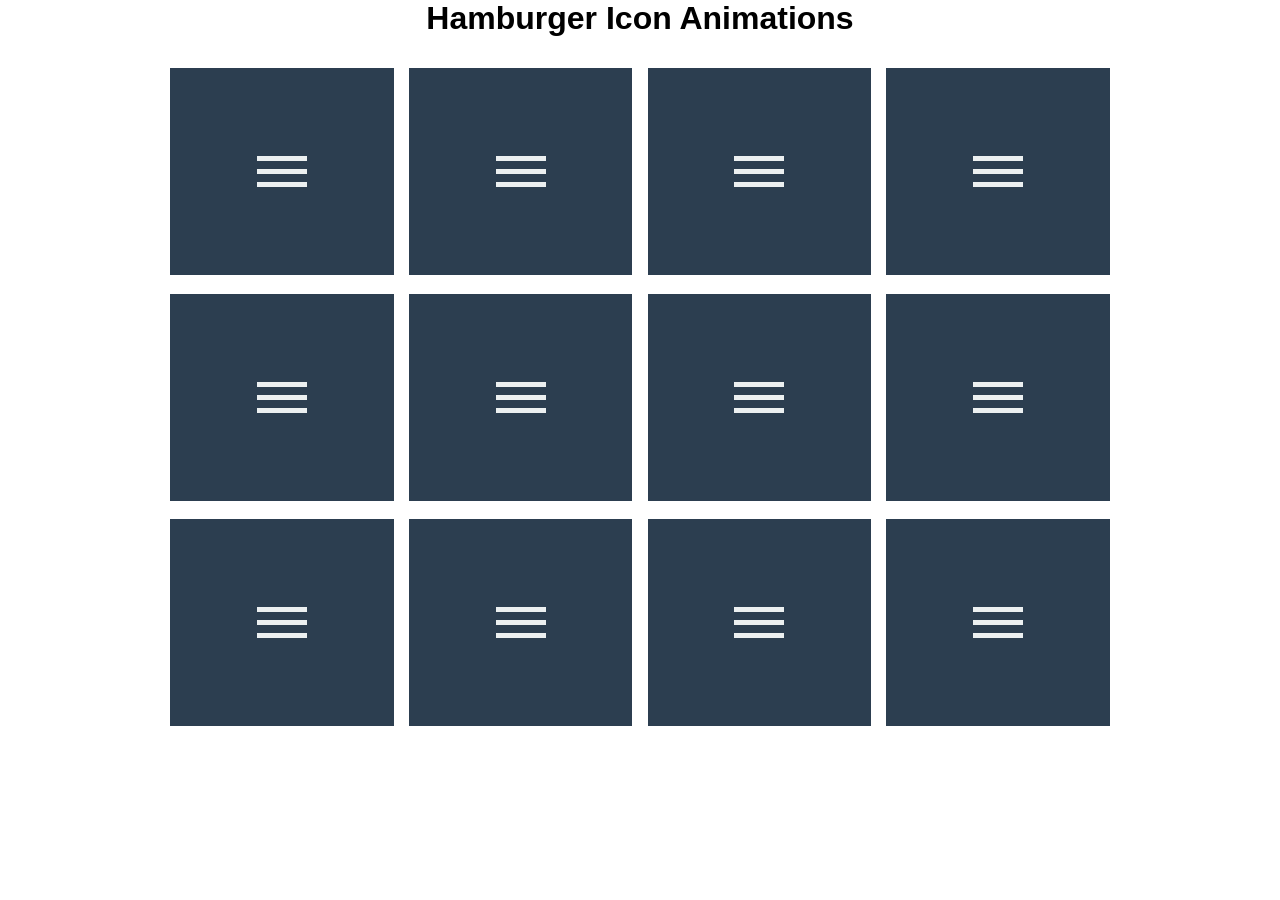
<file: nav2.html>
<html lang="en">
<head>
    <meta charset="UTF-8">
    <meta http-equiv="X-UA-Compatible" content="IE=edge">
    <meta name="viewport" content="width=device-width, initial-scale=1.0">
    <title>humberger-icon</title>
    
    <style>
        html, body{
  width: 100%;
  height: 100%;
  margin: 0;
  padding: 0;
  font-family: 'Open Sans', sans-serif;
}

a{
  text-decoration: none;
}

p, li, a{
  font-size: 14px;
}

/* GRID */

.twelve { width: 100%; }
.eleven { width: 91.53%; }
.ten { width: 83.06%; }
.nine { width: 74.6%; }
.eight { width: 66.13%; }
.seven { width: 57.66%; }
.six { width: 49.2%; }
.five { width: 40.73%; }
.four { width: 32.26%; }
.three { width: 23.8%; }
.two { width: 15.33%; }
.one { width: 6.866%; }

/* COLUMNS */

.col {
	display: block;
	float:left;
	margin: 1% 0 1% 1.6%;
}

.col:first-of-type {
  margin-left: 0;
}

.container{
  width: 100%;
  max-width: 940px;
  margin: 0 auto;
  position: relative;
  text-align: center;
}

/* CLEARFIX */

.cf:before,
.cf:after {
    content: " ";
    display: table;
}

.cf:after {
    clear: both;
}

.cf {
    *zoom: 1;
}

/* ALL */

.row .three{
  padding: 80px 30px;
  -webkit-box-sizing: border-box;
  -moz-box-sizing: border-box;
  box-sizing: border-box;
  background-color: #2c3e50;
  color: #ecf0f1;
  text-align: center;
}

.hamburger .line{
  width: 50px;
  height: 5px;
  background-color: #ecf0f1;
  display: block;
  margin: 8px auto;
  -webkit-transition: all 0.3s ease-in-out;
  -o-transition: all 0.3s ease-in-out;
  transition: all 0.3s ease-in-out;
}

.hamburger:hover{
  cursor: pointer;
}

/* ONE */

#hamburger-1.is-active .line:nth-child(2){
  opacity: 0;
}

#hamburger-1.is-active .line:nth-child(1){
  -webkit-transform: translateY(13px) rotate(45deg);
  -ms-transform: translateY(13px) rotate(45deg);
  -o-transform: translateY(13px) rotate(45deg);
  transform: translateY(13px) rotate(45deg);
}

#hamburger-1.is-active .line:nth-child(3){
  -webkit-transform: translateY(-13px) rotate(-45deg);
  -ms-transform: translateY(-13px) rotate(-45deg);
  -o-transform: translateY(-13px) rotate(-45deg);
  transform: translateY(-13px) rotate(-45deg);
}

/* TWO */

#hamburger-2.is-active .line:nth-child(1){
  -webkit-transform: translateY(13px);
  -ms-transform: translateY(13px);
  -o-transform: translateY(13px);
  transform: translateY(13px);
}

#hamburger-2.is-active .line:nth-child(3){
  -webkit-transform: translateY(-13px);
  -ms-transform: translateY(-13px);
  -o-transform: translateY(-13px);
  transform: translateY(-13px);
}

/* THREE */

#hamburger-3.is-active .line:nth-child(1),
#hamburger-3.is-active .line:nth-child(3){
  width: 40px;
}

#hamburger-3.is-active .line:nth-child(1){
  -webkit-transform: translateX(-10px) rotate(-45deg);
  -ms-transform: translateX(-10px) rotate(-45deg);
  -o-transform: translateX(-10px) rotate(-45deg);
  transform: translateX(-10px) rotate(-45deg);
}

#hamburger-3.is-active .line:nth-child(3){
  -webkit-transform: translateX(-10px) rotate(45deg);
  -ms-transform: translateX(-10px) rotate(45deg);
  -o-transform: translateX(-10px) rotate(45deg);
  transform: translateX(-10px) rotate(45deg);
}

/* FOUR */

#hamburger-4.is-active .line:nth-child(1),
#hamburger-4.is-active .line:nth-child(3){
  width: 40px;
}

#hamburger-4.is-active .line:nth-child(1){
  -webkit-transform: translateX(10px) rotate(45deg);
  -ms-transform: translateX(10px) rotate(45deg);
  -o-transform: translateX(10px) rotate(45deg);
  transform: translateX(10px) rotate(45deg);
}

#hamburger-4.is-active .line:nth-child(3){
  -webkit-transform: translateX(10px) rotate(-45deg);
  -ms-transform: translateX(10px) rotate(-45deg);
  -o-transform: translateX(10px) rotate(-45deg);
  transform: translateX(10px) rotate(-45deg);
}

/* FIVE */

#hamburger-5.is-active{
  -webkit-transform: rotate(90deg);
  -ms-transform: rotate(90deg);
  -o-transform: rotate(90deg);
  transform: rotate(90deg);
}

#hamburger-5.is-active .line:nth-child(2){
  -webkit-transition: none;
  -o-transition: none;
  transition: none;
}

#hamburger-5 .line:nth-child(2){
  -webkit-transition-delay: 0.3s;
  -o-transition-delay: 0.3s;
  transition-delay: 0.3s;
}


#hamburger-5.is-active .line:nth-child(2){
  opacity: 0;
}

#hamburger-5.is-active .line:nth-child(1),
#hamburger-5.is-active .line:nth-child(3){
  width: 35px;
  -webkit-transform-origin: right;
  -moz-transform-origin: right;
  -ms-transform-origin: right;
  -o-transform-origin: right;
  transform-origin: right;
}

#hamburger-5.is-active .line:nth-child(1){
  -webkit-transform: translateY(15px) rotate(45deg);
  -ms-transform: translateY(15px) rotate(45deg);
  -o-transform: translateY(15px) rotate(45deg);
  transform: translateY(15px) rotate(45deg);
}

#hamburger-5.is-active .line:nth-child(3){
  -webkit-transform: translateY(-15px) rotate(-45deg);
  -ms-transform: translateY(-15px) rotate(-45deg);
  -o-transform: translateY(-15px) rotate(-45deg);
  transform: translateY(-15px) rotate(-45deg);
}

/* SIX */

#hamburger-6.is-active{
  -webkit-transition: all 0.3s ease-in-out;
  -o-transition: all 0.3s ease-in-out;
  transition: all 0.3s ease-in-out;
  -webkit-transition-delay: 0.6s;
  -o-transition-delay: 0.6s;
  transition-delay: 0.6s;
  -webkit-transform: rotate(45deg);
  -ms-transform: rotate(45deg);
  -o-transform: rotate(45deg);
  transform: rotate(45deg);
}

#hamburger-6.is-active .line:nth-child(2){
  width: 0px;
}

#hamburger-6.is-active .line:nth-child(1),
#hamburger-6.is-active .line:nth-child(3){
  -webkit-transition-delay: 0.3s;
  -o-transition-delay: 0.3s;
  transition-delay: 0.3s;
}

#hamburger-6.is-active .line:nth-child(1){
  -webkit-transform: translateY(13px);
  -ms-transform: translateY(13px);
  -o-transform: translateY(13px);
  transform: translateY(13px);
}

#hamburger-6.is-active .line:nth-child(3){
  -webkit-transform: translateY(-13px) rotate(90deg);
  -ms-transform: translateY(-13px) rotate(90deg);
  -o-transform: translateY(-13px) rotate(90deg);
  transform: translateY(-13px) rotate(90deg);
}

/* SEVEN */

#hamburger-7.is-active .line:nth-child(1){
  width: 30px;
}

#hamburger-7.is-active .line:nth-child(2){
  width: 40px;
}

#hamburger-7.is-active .line{
  -webkit-transform: rotate(30deg);
  -ms-transform: rotate(30deg);
  -o-transform: rotate(30deg);
  transform: rotate(30deg);
}

/* EIGHT */

#hamburger-8.is-active .line:nth-child(2){
  opacity: 0;
}

#hamburger-8.is-active .line:nth-child(1){
  -webkit-transform: translateY(13px);
  -ms-transform: translateY(13px);
  -o-transform: translateY(13px);
  transform: translateY(13px);
}

#hamburger-8.is-active .line:nth-child(3){
  -webkit-transform: translateY(-13px) rotate(90deg);
  -ms-transform: translateY(-13px) rotate(90deg);
  -o-transform: translateY(-13px) rotate(90deg);
  transform: translateY(-13px) rotate(90deg);
}

/* NINE */

#hamburger-9{
  position: relative;
  -webkit-transition: all 0.3s ease-in-out;
  -o-transition: all 0.3s ease-in-out;
  transition: all 0.3s ease-in-out;
}

#hamburger-9.is-active{
  -webkit-transform: rotate(45deg);
  -ms-transform: rotate(45deg);
  -o-transform: rotate(45deg);
  transform: rotate(45deg);
}

#hamburger-9:before{
  content: "";
  position: absolute;
  -webkit-box-sizing: border-box;
  -moz-box-sizing: border-box;
  box-sizing: border-box;
  width: 70px;
  height: 70px;
  border: 5px solid transparent;
  top: calc(50% - 35px);
  left: calc(50% - 35px);
  border-radius: 100%;
  -webkit-transition: all 0.3s ease-in-out;
  -o-transition: all 0.3s ease-in-out;
  transition: all 0.3s ease-in-out;
}

#hamburger-9.is-active:before{
  border: 5px solid #ecf0f1;
}

#hamburger-9.is-active .line{
  width: 35px;
}

#hamburger-9.is-active .line:nth-child(2){
  opacity: 0;
}

#hamburger-9.is-active .line:nth-child(1){
  -webkit-transform: translateY(13px);
  -ms-transform: translateY(13px);
  -o-transform: translateY(13px);
  transform: translateY(13px);
}

#hamburger-9.is-active .line:nth-child(3){
  -webkit-transform: translateY(-13px) rotate(90deg);
  -ms-transform: translateY(-13px) rotate(90deg);
  -o-transform: translateY(-13px) rotate(90deg);
  transform: translateY(-13px) rotate(90deg);
}

/* TEN */

#hamburger-10{
  -webkit-transition: all 0.3s ease-in-out;
  -o-transition: all 0.3s ease-in-out;
  transition: all 0.3s ease-in-out;
}

#hamburger-10.is-active{
  -webkit-transform: rotate(90deg);
  -ms-transform: rotate(90deg);
  -o-transform: rotate(90deg);
  transform: rotate(90deg);
}

#hamburger-10.is-active .line:nth-child(1){
  width: 30px
}

#hamburger-10.is-active .line:nth-child(2){
  width: 40px
}

/* ELEVEN */

#hamburger-11{
  -webkit-transition: all 0.3s ease-in-out;
  -o-transition: all 0.3s ease-in-out;
  transition: all 0.3s ease-in-out;
}

#hamburger-11.is-active{
  animation: smallbig 0.6s forwards;
}

@keyframes smallbig{
  0%, 100%{
    -webkit-transform: scale(1);
    -ms-transform: scale(1);
    -o-transform: scale(1);
    transform: scale(1);
  }

  50%{
    -webkit-transform: scale(0);
    -ms-transform: scale(0);
    -o-transform: scale(0);
    transform: scale(0);
  }
}

#hamburger-11.is-active .line:nth-child(1),
#hamburger-11.is-active .line:nth-child(2),
#hamburger-11.is-active .line:nth-child(3){
  -webkit-transition-delay: 0.2s;
  -o-transition-delay: 0.2s;
  transition-delay: 0.2s;
}

#hamburger-11.is-active .line:nth-child(2){
  opacity: 0;
}

#hamburger-11.is-active .line:nth-child(1){
  -webkit-transform: translateY(13px) rotate(45deg);
  -ms-transform: translateY(13px) rotate(45deg);
  -o-transform: translateY(13px) rotate(45deg);
  transform: translateY(13px) rotate(45deg);
}

#hamburger-11.is-active .line:nth-child(3){
  -webkit-transform: translateY(-13px) rotate(-45deg);
  -ms-transform: translateY(-13px) rotate(-45deg);
  -o-transform: translateY(-13px) rotate(-45deg);
  transform: translateY(-13px) rotate(-45deg);
}

/* TWELVE */

#hamburger-12.is-active .line:nth-child(1){
  opacity: 0;
  -webkit-transform: translateX(-100%);
  -ms-transform: translateX(-100%);
  -o-transform: translateX(-100%);
  transform: translateX(-100%);
}

#hamburger-12.is-active .line:nth-child(3){
  opacity: 0;
  -webkit-transform: translateX(100%);
  -ms-transform: translateX(100%);
  -o-transform: translateX(100%);
  transform: translateX(100%);
}

    </style>
</head>
<body>
    <div class="container">
    <h1>Hamburger Icon Animations</h1>
    <div class="row cf">
      <div class="three col">
        <div class="hamburger" id="hamburger-1">
          <span class="line"></span>
          <span class="line"></span>
          <span class="line"></span>
        </div>
      </div>
      <div class="three col">
        <div class="hamburger" id="hamburger-2">
          <span class="line"></span>
          <span class="line"></span>
          <span class="line"></span>
        </div>
      </div>
      <div class="three col">
        <div class="hamburger" id="hamburger-3">
          <span class="line"></span>
          <span class="line"></span>
          <span class="line"></span>
        </div>
      </div>
      <div class="three col">
        <div class="hamburger" id="hamburger-4">
          <span class="line"></span>
          <span class="line"></span>
          <span class="line"></span>
        </div>
      </div>
    </div>
    <div class="row cf">
      <div class="three col">
        <div class="hamburger" id="hamburger-5">
          <span class="line"></span>
          <span class="line"></span>
          <span class="line"></span>
        </div>
      </div>
      <div class="three col">
        <div class="hamburger" id="hamburger-6">
          <span class="line"></span>
          <span class="line"></span>
          <span class="line"></span>
        </div>
      </div>
      <div class="three col">
        <div class="hamburger" id="hamburger-7">
          <span class="line"></span>
          <span class="line"></span>
          <span class="line"></span>
        </div>
      </div>
      <div class="three col">
        <div class="hamburger" id="hamburger-8">
          <span class="line"></span>
          <span class="line"></span>
          <span class="line"></span>
        </div>
      </div>
    </div>
    <div class="row cf">
      <div class="three col">
        <div class="hamburger" id="hamburger-9">
          <span class="line"></span>
          <span class="line"></span>
          <span class="line"></span>
        </div>
      </div>
      <div class="three col">
        <div class="hamburger" id="hamburger-10">
          <span class="line"></span>
          <span class="line"></span>
          <span class="line"></span>
        </div>
      </div>
      <div class="three col">
        <div class="hamburger" id="hamburger-11">
          <span class="line"></span>
          <span class="line"></span>
          <span class="line"></span>
        </div>
      </div>
      <div class="three col">
        <div class="hamburger" id="hamburger-12">
          <span class="line"></span>
          <span class="line"></span>
          <span class="line"></span>
        </div>
      </div>
    </div>
  </div>
  <script src="https://ajax.googleapis.com/ajax/libs/jquery/3.6.3/jquery.min.js"></script>
</script>
  <script>
    $(document).ready(function(){
  $(".hamburger").click(function(){
    $(this).toggleClass("is-active");
  });
});

  </script>
</body>
</html>
</file>
